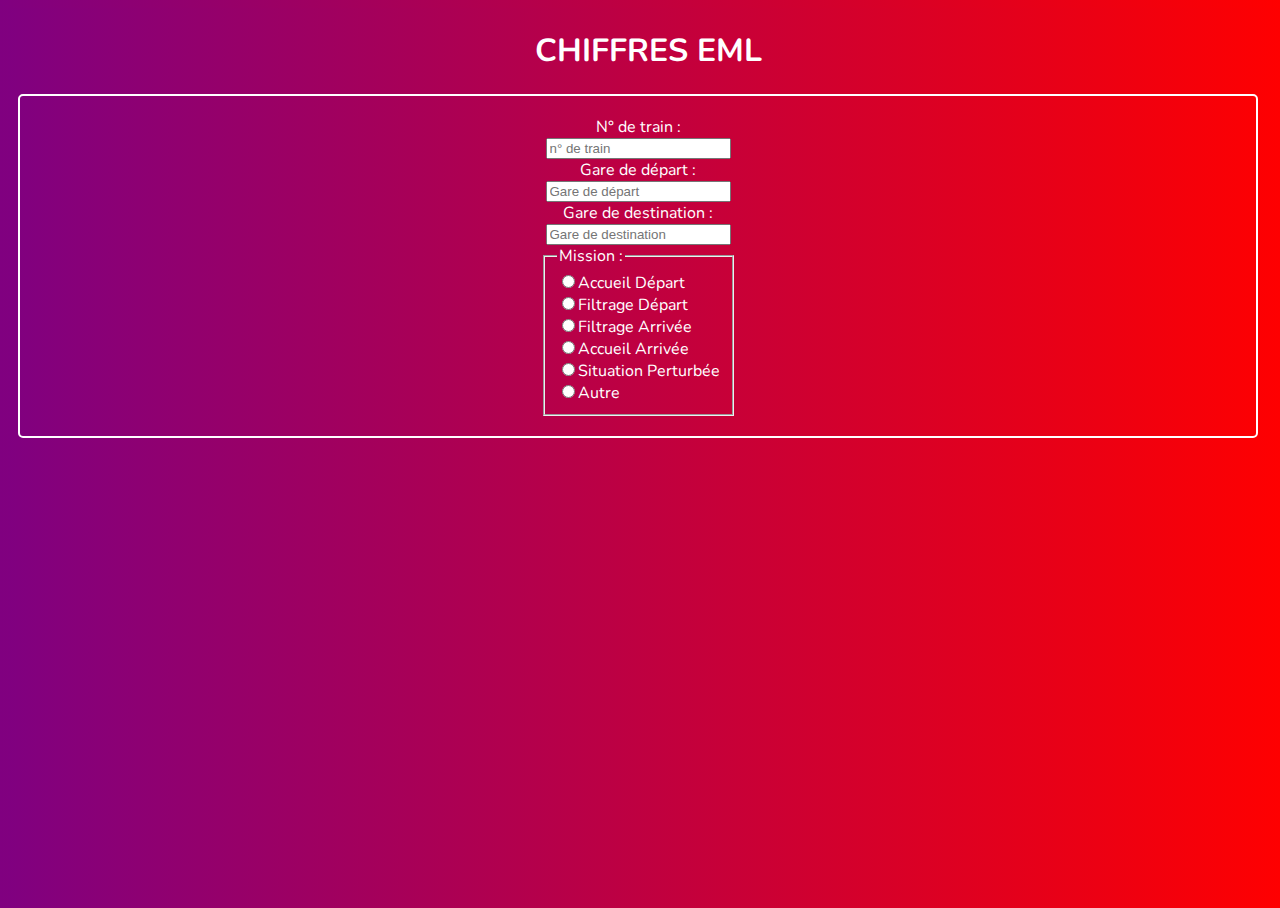
<file: index.html>
<!DOCTYPE html>
<html lang="fr">
  <head>
    <meta charset="UTF-8">
    <meta name="viewport" content="width=device-width, initial-scale=1.0">
    <link href="https://fonts.googleapis.com/css2?family=Nunito&display=swap" rel="stylesheet"> 
    <link rel="stylesheet" href="./style.css">
    <title>Appli train</title>
  </head>

  <body>
    <header>
      <h1>CHIFFRES EML</h1>
    </header>
    <div class="section">
      <div class="form">
        <label for="train">N° de train : </label>
        <input type="number" id="train" name="train" placeholder="n° de train" required>
        <label for="origin">Gare de départ : </label>
        <input type="text" name="origin" id="originStation" placeholder="Gare de départ" required>
        <label for="destination">Gare de destination : </label>
        <input type="text" name="destination" id="destStation" placeholder="Gare de destination" required>
        <div class="mission">
          <fieldset>
            <legend>Mission :</legend>
            <div>
              <input type="radio" name="mission" id="accueilDepart" value="accueilDepart" onclick="clicked()">Accueil Départ
            </div>
            <div>
              <input type="radio" name="mission" id="filtrageDepart" value="filtrageDepart" onclick="filtrageClicked()">Filtrage Départ
            </div>
            <div>
              <input type="radio" name="mission" id="filtrageArrivee" value="filtrageArrivee" onclick="filtrageArriveeClicked()">Filtrage Arrivée
            </div>
            <div>
              <input type="radio" name="mission" id="accueilArrivee" value="accueilArrivee" onclick="clicked()">Accueil Arrivée
            </div>
            <div>
              <input type="radio" name="mission" id="situationPerturbee" value="situationPerturbee" onclick="clicked()">Situation Perturbée
            </div>
            <div>
              <input type="radio" name="mission" id="other" value="autre" onclick="clicked()">Autre
            </div>
          </fieldset>
          <form class="formStat" id="formStat" style="display:none">
            <label for="passengers">Nombre de voyageurs : </label>
            <input type="number" name="passengers" id="passengers" placeholder="Nombre de voyageurs" required>
            <label for="sansBillet">Nombre de personne sans billet : </label>
            <input type="number" name="sansBillet" id="sansBillet" placeholder="Sans billet" required>
            <label for="achat">Nombre de rachat</label>
            <input type="number" name="achat" id="achat" placeholder="Rachat de billet" required>
            <label for="bnc">Billet non composté : </label>
            <input type="number" name="bnc" id="bnc" placeholder="Nombre de BNC" required>
            <label for="comment">Commentaires : </label>
            <textarea id="comment1" name="comment" rows="10" cols="30"></textarea>
            <button id="button1"><a href="./tableau.html">Valider</a></button>
          </form>
          <form class="formStat" id="formStatArrivee" style="display:none">
            <label for="passengers">Nombre de voyageurs : </label>
            <input type="number" name="passengers" id="travellers" placeholder="Nombre de voyageurs" required>
            <label for="sansBillet">Nombre de personne sans billet : </label>
            <input type="number" name="sansBillet" id="ticketLess" placeholder="Sans billet" required>
            <label for="bnc">Billet non composté : </label>
            <input type="number" name="bnc" id="notStamped" placeholder="Nombre de BNC" required>
            <label for="achat">Nombre de CC délivré</label>
            <input type="number" name="achat" id="buying" placeholder="CC délivré" required>
            <label for="amende">Nombre de procès verbaux : </label>
            <input type="number" name="amende" id="amende" placeholder="Procès Verbaux" required>
            <label for="comment">Commentaires : </label>
            <textarea id="comment2" name="comment" rows="10" cols="30"></textarea>
            <button id="button2"><a href="./tableau.html">Valider</a></button>
          </form>
          <div class="comment" id="commentAll" style="display:none">
            <label for="comment">Commentaires : </label>
            <textarea id="comment3" name="comment" rows="10" cols="30"></textarea>
            <button id="button3">Valider</button>
          </div>
        </div>
      </div>
      
    </div>
    
    <footer>
    </footer>
    
    <script src="./script.js"></script>
  </body>
</html>
</file>
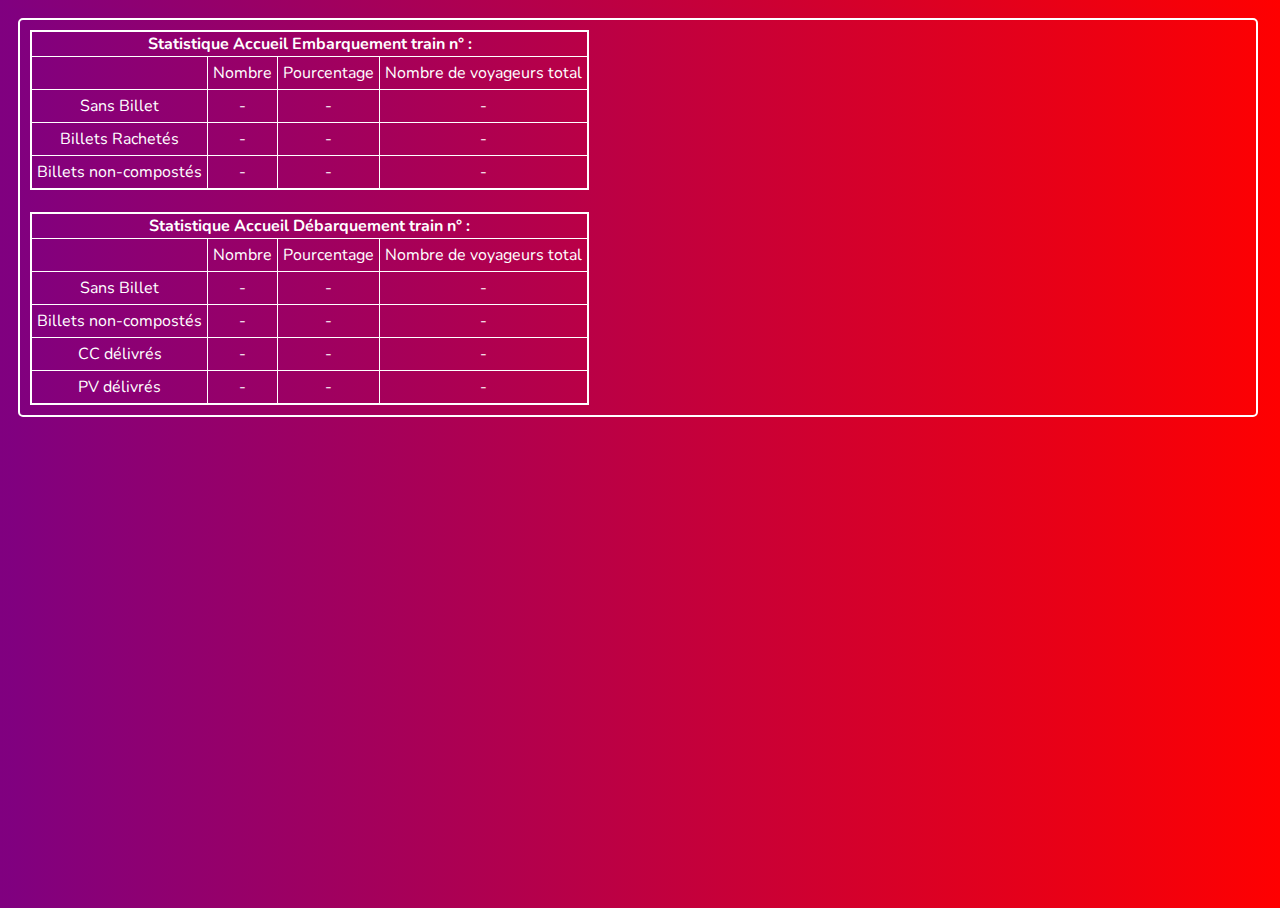
<file: tableau.html>
<!DOCTYPE html>
<html lang="fr">
<head>
  <meta charset="UTF-8">
  <meta http-equiv="X-UA-Compatible" content="IE=edge">
  <meta name="viewport" content="width=device-width, initial-scale=1.0">
  <link href="https://fonts.googleapis.com/css2?family=Nunito&display=swap" rel="stylesheet"> 
  <link rel="stylesheet" href="./style.css">
  <title>Appli train</title>
</head>
<body>
  <div class="section">
    <table>
      <thead>
        <tr>
          <th colspan="4">Statistique Accueil Embarquement train n° :</th>
        </tr>
      </thead>
      <tbody>
        <tr>
          <td></td>
          <td>Nombre</td>
          <td>Pourcentage</td>
          <td>Nombre de voyageurs total</td>
        </tr>
        <tr>
          <td>Sans Billet</td>
          <td>-</td>
          <td>-</td>
          <td>-</td>
        </tr>
        <tr>
          <td>Billets Rachetés</td>
          <td>-</td>
          <td>-</td>
          <td>-</td>
        </tr>
        <tr>
          <td>Billets non-compostés</td>
          <td>-</td>
          <td>-</td>
          <td>-</td>
        </tr>
      </tbody>
    </table>
    <br>
    <table>
      <thead>
        <tr>
          <th colspan="4">Statistique Accueil Débarquement train n° :</th>
        </tr>
      </thead>
      <tbody>
        <tr>
          <td></td>
          <td>Nombre</td>
          <td>Pourcentage</td>
          <td>Nombre de voyageurs total</td>
        </tr>
        <tr>
          <td>Sans Billet</td>
          <td>-</td>
          <td>-</td>
          <td>-</td>
        </tr>
        <tr>
          <td>Billets non-compostés</td>
          <td>-</td>
          <td>-</td>
          <td>-</td>
        </tr>
        <tr>
          <td>CC délivrés</td>
          <td>-</td>
          <td>-</td>
          <td>-</td>
        </tr>
        <tr>
          <td>PV délivrés</td>
          <td>-</td>
          <td>-</td>
          <td>-</td>
        </tr>
      </tbody>
    </table>
  </div>
  

  <script src="./script.js"></script>
</body>
</html>
</file>
<file: style.css>
html, body {
  width: 100vw;
  height: 100vh;
  background: linear-gradient(to right, purple, red);
  color: white;
  font-family: 'Nunito', sans-serif;
  overflow-x: hidden;
}

h1 {
  text-align: center;
}

.section {
  display: block;
  position: relative;
  width: 95%;
  border: 2px solid white;
  border-radius: 5px;
}

.mission {
  display: flex;
  flex-direction: column;
  justify-content: center;
  align-items: center;
}

.form {
  display: flex;
  flex-direction: column;
  align-items: center;
  justify-content: center;
  padding: 10px;
}

.formStat {
  display: flex;
  flex-direction: column;
  align-items: center;
  justify-content: center;
  padding: 10px;
  
}

.comment {
  display: flex;
  flex-direction: column;
  align-items: center;
  justify-content: center;
  padding: 10px;
  
}

button {
  margin: 10px;
}


table {
  border: 2px solid white;
  border-radius: 5px;
  text-align: center;
  vertical-align: center;
  border-collapse: collapse;
  
}

th {
  text-align: center;
}
td {
  padding: 5px;
}

table, td, tr {
  text-align: center;
}



@media only screen and (max-width: 959px) {
  h1 {
    text-align: center;
  }
  
  .section {
    display: flex;
    flex-direction: column;
    align-items: center;
    justify-content: space-between;
    width: 80%;
    border: 2px solid white;
    border-radius: 5px;
    padding: 5px;
    margin: 25px;
    
  }
  
  .mission {
    display: flex;
    flex-direction: column;
    justify-content: center;
    align-items: center;
  }
  
  .form {
    display: flex;
    flex-direction: column;
    align-items: center;
    justify-content: center;
   
    padding: 5px;
  }

  .formStat {
    display: flex;
    flex-direction: column;
    align-items: center;
    justify-content: center;
    padding: 5px;
    margin-top: 25px;
    
  }

  .comment {
    display: flex;
    flex-direction: column;
    align-items: center;
    justify-content: center;
    padding: 5px;
    margin-top: 25px;
    
  }


  
  table {
    border: 2px solid white;
    border-radius: 5px;
    text-align: center;
    vertical-align: center;
    border-collapse: collapse;

  }
  
  th {
    text-align: center;
  }
  td {
    padding: 5px;
  }
  
  table, td, tr {
    text-align: center;
  }
}

@media only screen and (min-width: 960px) {
  h1 {
    text-align: center;
  }
  
  .section {
    display: block;
    position: relative;
    width: 95%;
    border: 2px solid white;
    border-radius: 5px;
    padding: 10px;
    margin: 10px; 
  }
  
  .mission {
    display: flex;
    flex-direction: column;
    justify-content: center;
    align-items: center;
  }
  
  .form {
    display: flex;
    flex-direction: column;
    align-items: center;
    justify-content: center;
    
  }

  .formStat {
    display: flex;
    flex-direction: column;
    align-items: center;
    justify-content: center;
    padding: 10px;
    margin-right: 10px;
  }

  .comment {
    display: flex;
    flex-direction: column;
    align-items: center;
    justify-content: center;
    padding: 20px;
   
  }
  
  table {
    border: 2px solid white;
    border-radius: 5px;
    text-align: center;
    vertical-align: center;
    border-collapse: collapse;
  }
  
  th {
    text-align: center;
  }
  td {
    padding: 5px;
  }
  
  td, tr {
    text-align: center;
    border: 1px solid white;
  }
}
</file>
